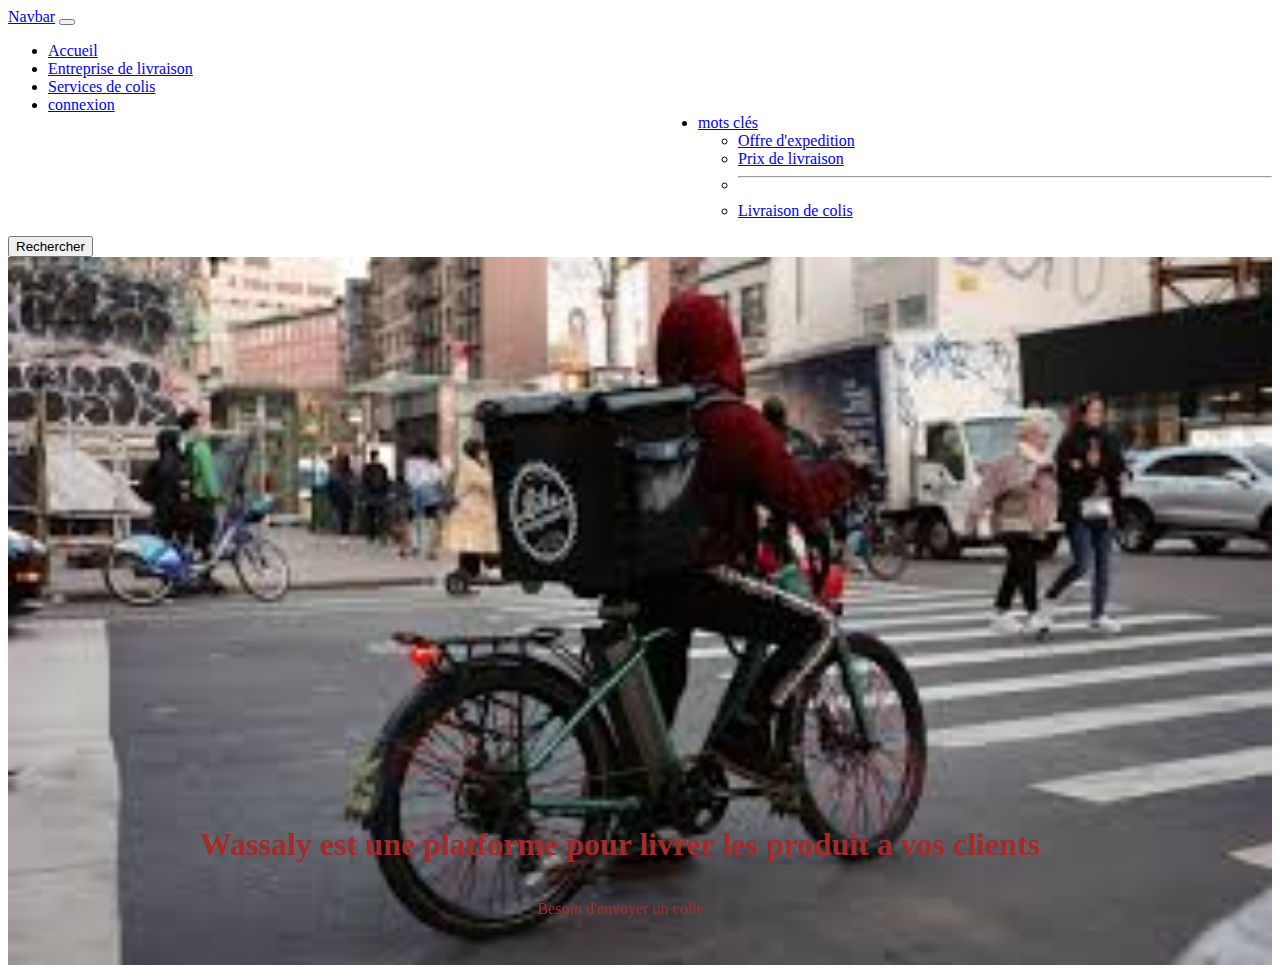
<file: tp/index.html>
<!DOCTYPE html>
<html lang="en">
<head>
    <link rel="stylesheet" href="style.css">
    <meta charset="UTF-8">
    <meta http-equiv="X-UA-Compatible" content="IE=edge">
    <meta name="viewport" content="width=device-width, initial-scale=1.0">
    <title>Document</title>
     <link href="https://cdn.jsdelivr.net/npm/bootstrap@5.2.3/dist/css/bootstrap.min.css" rel="stylesheet" integrity="sha384-rbsA2VBKQhggwzxH7pPCaAqO46MgnOM80zW1RWuH61DGLwZJEdK2Kadq2F9CUG65" crossorigin="anonymous">
</head>
<body>
   
        <nav class="navbar navbar-expand-lg bg-light">
  <div class="container-fluid">
    <a class="navbar-brand" href="#">Navbar</a>
    <button class="navbar-toggler" type="button" data-bs-toggle="collapse" data-bs-target="#navbarSupportedContent" aria-controls="navbarSupportedContent" aria-expanded="false" aria-label="Toggle navigation">
      <span class="navbar-toggler-icon"></span>
    </button>
    <div class="collapse navbar-collapse" id="navbarSupportedContent">
      <ul class="navbar-nav me-auto mb-2 mb-lg-0">
        <li class="nav-item">
          <a class="nav-link active" aria-current="page" href="#">Accueil</a>
        </li>
        <li class="nav-item">
          <a class="nav-link active" href="entreprise.html">Entreprise de livraison</a>
        </li>
        
        <li class="nav-item">
          <a class="nav-link active" href="service.html">Services de colis</a>
        </li>
        <li class="nav-item">
          <a class="nav-link active" href="connexion.html">connexion</a>
        </li>
        <li class="nav-item dropdown" id="drop" style="margin-left:650px">
          <a class="nav-link dropdown-toggle" href="#" role="button" data-bs-toggle="dropdown" aria-expanded="false">
            mots clés
          </a>
          <ul class="dropdown-menu">
            <li><a class="dropdown-item" href="#">Offre d'expedition</a></li>
            <li><a class="dropdown-item" href="#">Prix de livraison</a></li>
            <li><hr class="dropdown-divider"></li>
            <li><a class="dropdown-item" href="#">Livraison de colis</a></li>
          </ul>
        </li>
      </ul>
      <form class="d-flex" role="search">
        
        <button class="btn btn-outline-success" type="submit">Rechercher</button>
      </form>
    </div>
  </div>
</nav>

<img src="bg.jpg" width="100%">
<div class="box">
<h1>Wassaly est une platforme pour livrer les produit a vos clients</h1>
<p>Besoin d'envoyer un colie</p></div>
  <script src="https://cdn.jsdelivr.net/npm/bootstrap@5.2.3/dist/js/bootstrap.bundle.min.js" integrity="sha384-kenU1KFdBIe4zVF0s0G1M5b4hcpxyD9F7jL+jjXkk+Q2h455rYXK/7HAuoJl+0I4" crossorigin="anonymous"></script> 
</body>
</html>
</file>
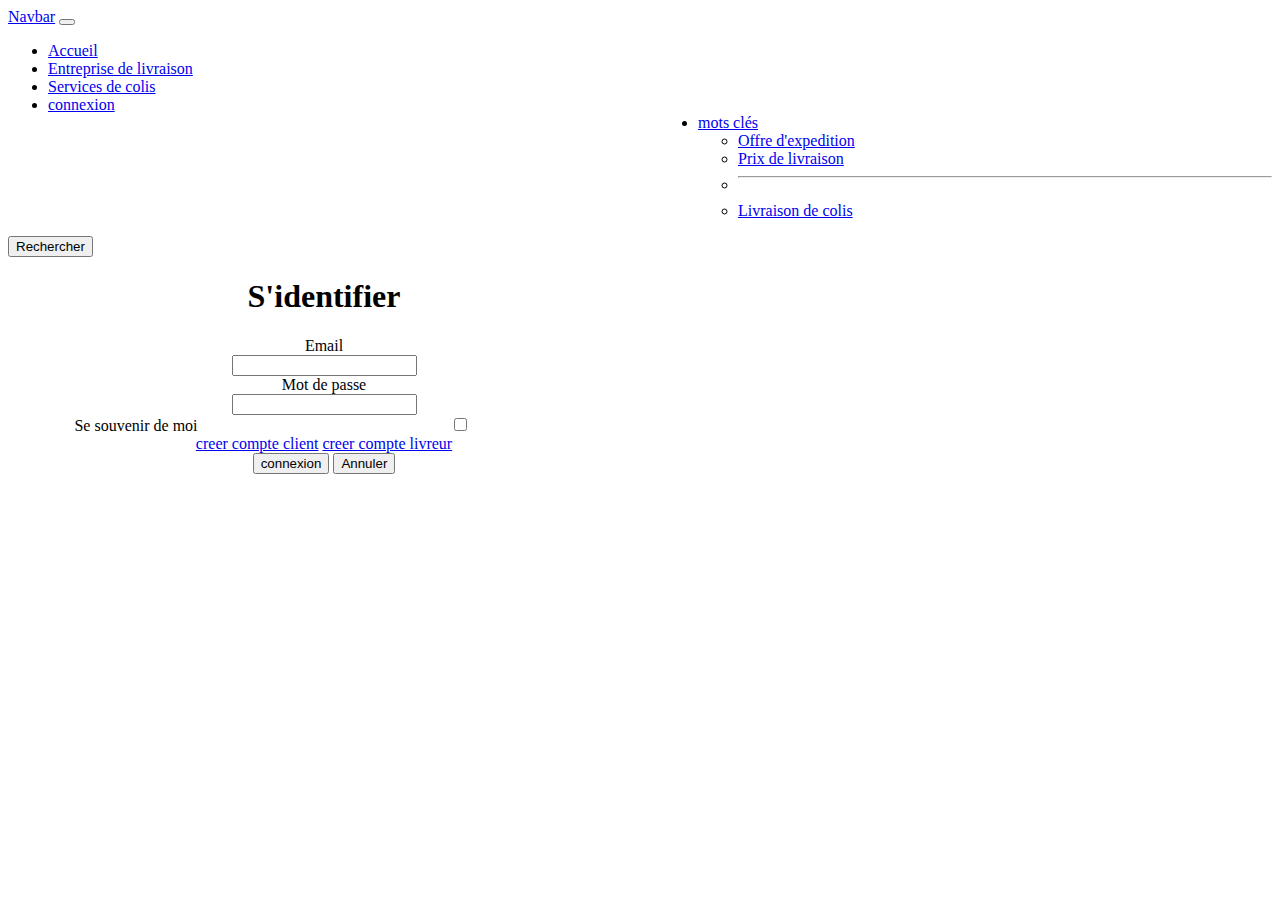
<file: tp/connexion.html>
<!DOCTYPE html>
<html lang="en">
<head>
    <link rel="stylesheet" href="style.css">
    <meta charset="UTF-8">
    <meta http-equiv="X-UA-Compatible" content="IE=edge">
    <meta name="viewport" content="width=device-width, initial-scale=1.0">
    <title>Document</title>
     <link href="https://cdn.jsdelivr.net/npm/bootstrap@5.2.3/dist/css/bootstrap.min.css" rel="stylesheet" integrity="sha384-rbsA2VBKQhggwzxH7pPCaAqO46MgnOM80zW1RWuH61DGLwZJEdK2Kadq2F9CUG65" crossorigin="anonymous">
</head>
<body>
   
        <nav class="navbar navbar-expand-lg bg-light">
  <div class="container-fluid">
    <a class="navbar-brand" href="#">Navbar</a>
    <button class="navbar-toggler" type="button" data-bs-toggle="collapse" data-bs-target="#navbarSupportedContent" aria-controls="navbarSupportedContent" aria-expanded="false" aria-label="Toggle navigation">
      <span class="navbar-toggler-icon"></span>
    </button>
    <div class="collapse navbar-collapse" id="navbarSupportedContent">
      <ul class="navbar-nav me-auto mb-2 mb-lg-0">
        <li class="nav-item">
          <a class="nav-link active" aria-current="page" href="index.html">Accueil</a>
        </li>
        <li class="nav-item">
          <a class="nav-link active" href="entreprise.html">Entreprise de livraison</a>
        </li>
        
        <li class="nav-item">
          <a class="nav-link active" href="service.html">Services de colis</a>
        </li>
        <li class="nav-item">
          <a class="nav-link active" href="connexion.html">connexion</a>
        </li>
        <li class="nav-item dropdown" id="drop" style="margin-left:650px">
          <a class="nav-link dropdown-toggle" href="#" role="button" data-bs-toggle="dropdown" aria-expanded="false">
            mots clés
          </a>
          <ul class="dropdown-menu">
            <li><a class="dropdown-item" href="#">Offre d'expedition</a></li>
            <li><a class="dropdown-item" href="#">Prix de livraison</a></li>
            <li><hr class="dropdown-divider"></li>
            <li><a class="dropdown-item" href="#">Livraison de colis</a></li>
          </ul>
        </li>
      </ul>
      <form class="d-flex" role="search">
        
        <button class="btn btn-outline-success" type="submit">Rechercher</button>
      </form>
    </div>
  </div>
</nav>
<form class="forme" action="verif.html">
    <h1>S'identifier</h1>
    <div class="row mb-3">
      <label for="inputEmail3" class="col-sm-2 col-form-label">Email</label>
      <div class="col-sm-10">
        <input type="email" class="form-control" id="inputEmail3">
      </div>
    </div>
    <div class="row mb-3">
      <label for="inputPassword3" class="col-sm-2 col-form-label">Mot de passe</label>
      <div class="col-sm-10">
        <input type="password" class="form-control" id="inputPassword3">
      </div>
    </div>
    
    <div class="row mb-3">
      <div class="col-sm-10 offset-sm-2">
        <div class="form-check">
          <input class="form-check-input" type="checkbox" id="gridCheck1">
          <label class="form-check-label" for="gridCheck1" style="margin-left: -400px;">
            Se souvenir de moi
          </label>
        </div>
      </div> 
        <a href="inscription.html">creer compte client</a>
        <a href="inscription.html">creer compte livreur</a>
        </div>
    
    <button type="submit" class="btn btn-primary">connexion</button>
    <button type="reset" class="btn btn-primary"> Annuler</button>
   
  </form>
</body>
</html>
</file>
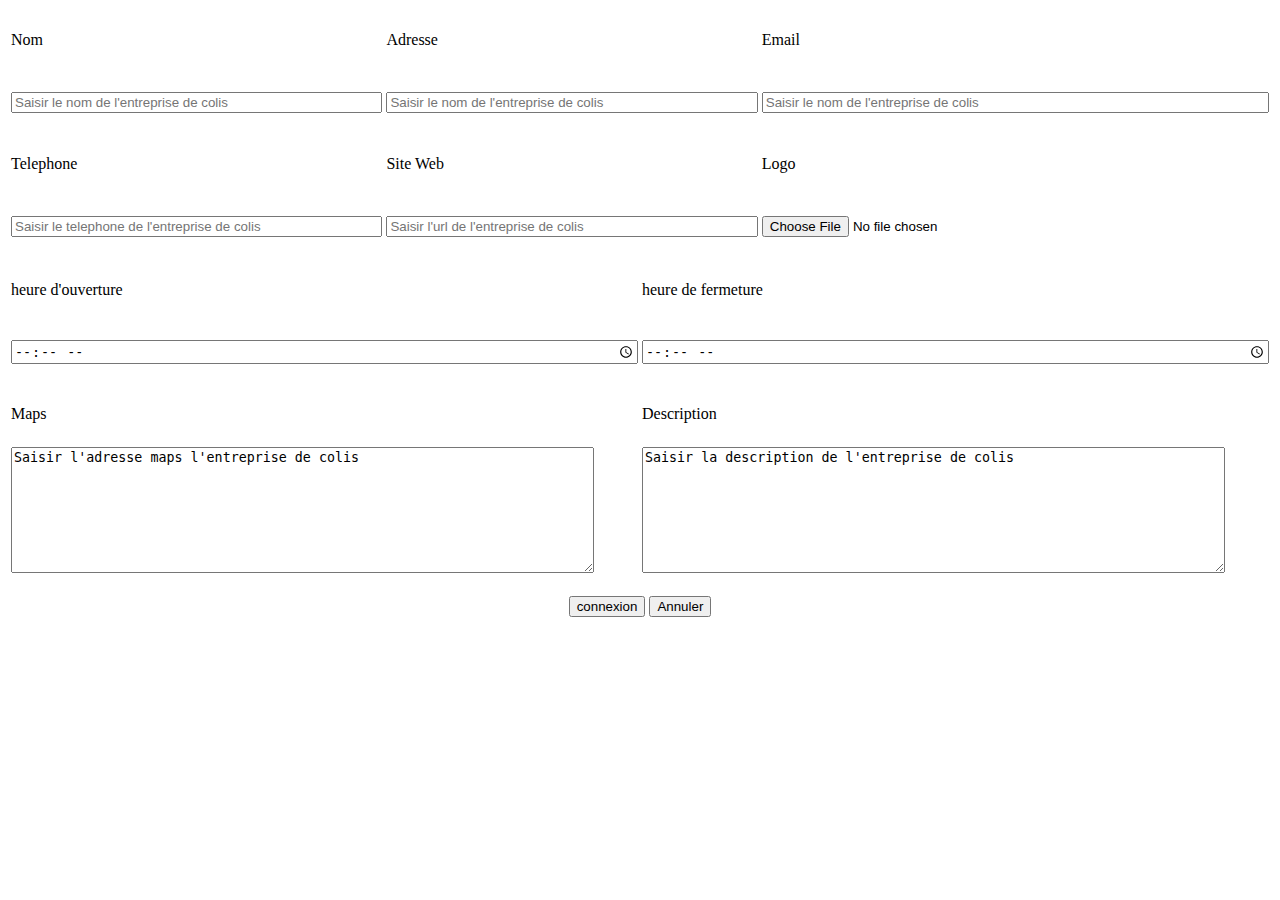
<file: tp/entreprise.html>
<html lang="en">
<head>
    <link rel="stylesheet" href="style.css">
    <meta charset="UTF-8">
    <meta http-equiv="X-UA-Compatible" content="IE=edge">
    <meta name="viewport" content="width=device-width, initial-scale=1.0">
    <link href="https://cdn.jsdelivr.net/npm/bootstrap@5.2.3/dist/css/bootstrap.min.css" rel="stylesheet" integrity="sha384-rbsA2VBKQhggwzxH7pPCaAqO46MgnOM80zW1RWuH61DGLwZJEdK2Kadq2F9CUG65" crossorigin="anonymous">
    <title>Document</title>
</head>
<body>
   <center> <table width="100%"  class="tab" >
        <tr>
            <td>Nom</td>
            <td>Adresse</td>
            <td>Email</td>
        </tr>
        <tr>
            <td><input type="text" placeholder="Saisir le nom de l'entreprise de colis"></td>
            <td><input type="text" placeholder="Saisir le nom de l'entreprise de colis"></td>
            <td><input type="text" placeholder="Saisir le nom de l'entreprise de colis"></td>
        </tr>
        <tr>
            <td>Telephone</td>
            <td>Site Web</td>
            <td>Logo</td>
        </tr>
        <tr>
            <td><input type="text" placeholder="Saisir le telephone de l'entreprise de colis"></td>
            <td><input type="text" placeholder="Saisir l'url de l'entreprise de colis"></td>
            <td><input type="file" ></td>
        </tr>
    </table>
    <table width="100%"  class="tab">
        <tr>
            <td>heure d'ouverture</td>
            <td>heure de fermeture</td>
        </tr>
        <tr>
            <td><input type="time" ></td>
            <td><input type="time" ></td>
        </tr>
        <tr>
            <td>Maps</td>
            <td>Description</td>
        </tr>
        <tr>
            <td><textarea cols="70" rows="8">Saisir l'adresse maps l'entreprise de colis</textarea></td>
        <td><textarea cols="70" rows="8">Saisir la description de l'entreprise de colis</textarea></td>
    </tr>
        <tr>
            <td align="center" colspan="2"><button type="submit" class="btn btn-primary">connexion</button>
               <button type="reset" class="btn btn-primary"> Annuler</button></td> 
        </tr>
    </table>
</center>
</body>
</html>
</file>
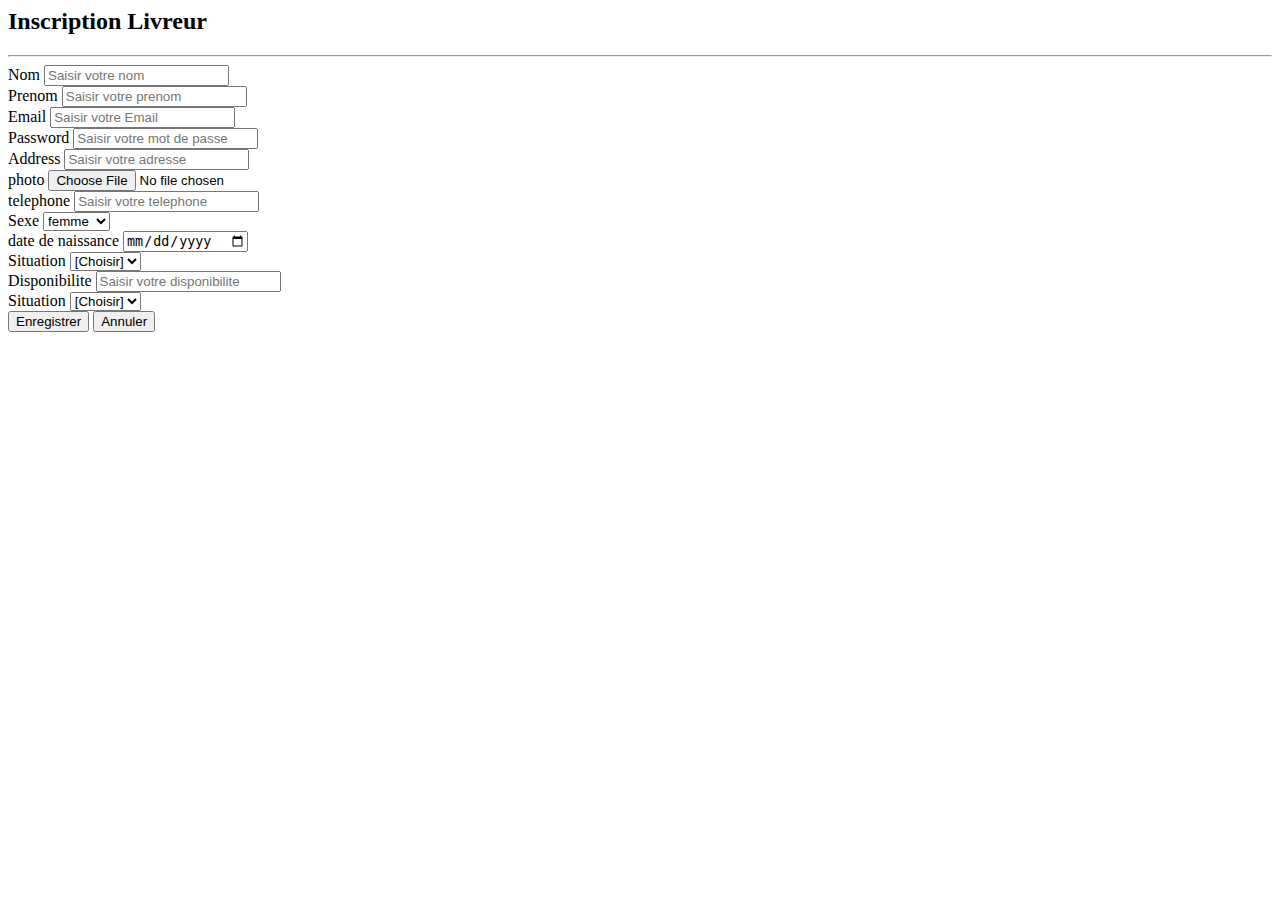
<file: tp/Inscription.html>
<html lang="en">
<head>
    <meta charset="UTF-8">
    <meta http-equiv="X-UA-Compatible" content="IE=edge">
    <meta name="viewport" content="width=device-width, initial-scale=1.0">
    <link href="https://cdn.jsdelivr.net/npm/bootstrap@5.2.3/dist/css/bootstrap.min.css" rel="stylesheet" integrity="sha384-rbsA2VBKQhggwzxH7pPCaAqO46MgnOM80zW1RWuH61DGLwZJEdK2Kadq2F9CUG65" crossorigin="anonymous">
</head>
<body>
    <title>Document</title>
</head>
<body>
    <h2>Inscription Livreur</h2>
    <hr>
    <form class="row g-3">
        <div class="col-md-6">
            <label for="inputEmail4" class="form-label" >Nom</label>
            <input type="email" class="form-control" placeholder="Saisir votre nom" id="inputEmail4">
          </div>
          <div class="col-md-6">
            <label for="inputEmail4" class="form-label">Prenom</label>
            <input type="email" class="form-control" placeholder="Saisir votre prenom" id="inputEmail4">
          </div>
        <div class="col-md-6">
          <label for="inputEmail4" class="form-label">Email</label>
          <input type="email" class="form-control" placeholder="Saisir votre Email" id="inputEmail4">
        </div>
        <div class="col-md-6">
          <label for="inputPassword4" class="form-label">Password</label>
          <input type="password" class="form-control"placeholder="Saisir votre mot de passe" id="inputPassword4">
        </div>
        <div class="col-12">
          <label for="inputAddress" class="form-label">Address</label>
          <input type="text" class="form-control" placeholder="Saisir votre adresse" id="inputAddress" >
        </div>
        <div class="col-12">
          <label for="inputAddress2" class="form-label">photo</label>
          <input type="file" class="form-control" id="inputAddress2" >
        </div>
        <div class="col-md-6">
          <label for="inputCity" class="form-label">telephone</label>
          <input type="text" class="form-control" id="inputCity" placeholder="Saisir votre telephone">
        </div>
        <div class="col-md-6">
          <label for="inputState" class="form-label">Sexe</label>
          <select id="inputState" class="form-select">
            <option selected>femme</option>
            <option>homme</option>
          </select>
        </div>
        <div class="col-md-6">
          <label for="inputZip" class="form-label">date de naissance</label>
          <input type="date" class="form-control" >
        </div>
        <div class="col-md-4">
            <label for="inputState" class="form-label">Situation</label>
            <select id="inputState" class="form-select">
              <option selected>[Choisir]</option>
              <option>homme</option>
            </select>
          </div>
          <div class="col-md-6">
            <label for="inputCity" class="form-label">Disponibilite</label>
            <input type="text" class="form-control"  placeholder="Saisir votre disponibilite">
          </div>
          <div class="col-md-4">
            <label for="inputState" class="form-label">Situation</label>
            <select id="inputState" class="form-select">
              <option selected>[Choisir]</option>
            
            </select>
          </div>
        
    
        <div class="col-12">
          <button type="submit" class="btn btn-primary">Enregistrer</button>
          <button type="reset" class="btn btn-primary">Annuler</button>
        </div>
      </form>
</body>
</html>
</file>
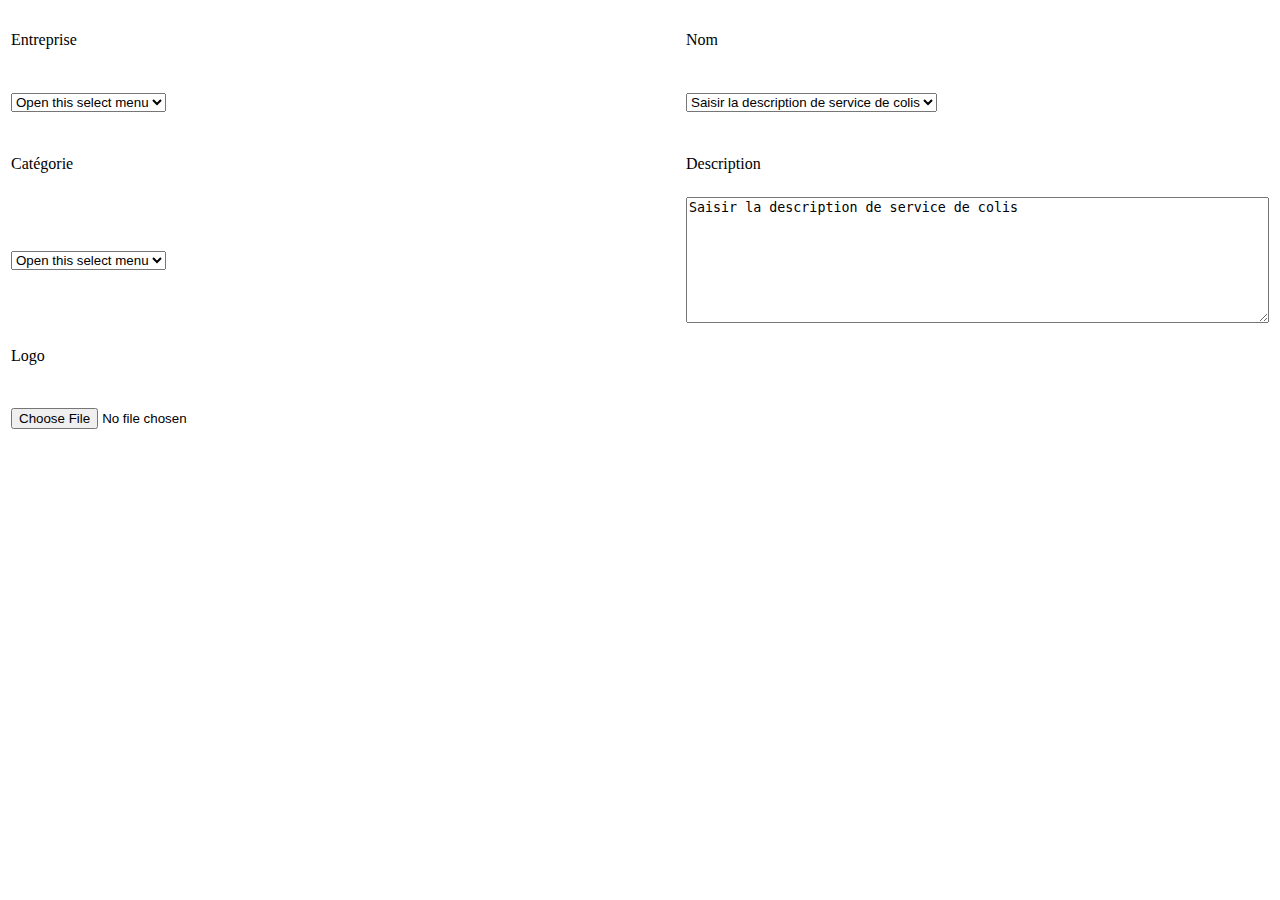
<file: tp/service.html>
<html lang="en">
<head>
    <link rel="stylesheet" href="style.css">
    <meta charset="UTF-8">
    <meta http-equiv="X-UA-Compatible" content="IE=edge">
    <meta name="viewport" content="width=device-width, initial-scale=1.0">
    <link href="https://cdn.jsdelivr.net/npm/bootstrap@5.2.3/dist/css/bootstrap.min.css" rel="stylesheet" integrity="sha384-rbsA2VBKQhggwzxH7pPCaAqO46MgnOM80zW1RWuH61DGLwZJEdK2Kadq2F9CUG65" crossorigin="anonymous">
    <title>Document</title>
</head>
<body>
    <center>
    <table   width="100%" id="teb"  class="tab">
        <tr>
            <td>Entreprise</td>
            <td>Nom</td>
        </tr>
        <tr>
            <td> 
                
            <select id="inputState" class="form-select">
              <option selected>Open this select menu</option>
            </td>
            <td>
                
            <select id="inputState" class="form-select">
              <option selected>Saisir la description de service de colis</option>
            </td>
        </tr>
        <tr>
            <td>Catégorie</td>
            <td>Description</td>
        </tr>
        <tr>
            <td> 
                
            <select id="inputState" class="form-select">
              <option selected>Open this select menu</option>
            </td>
            <td> 
                <textarea cols="70" rows="8">Saisir la description de service de colis</textarea>
            </td>
        </tr>
        <tr><td colspan="2">Logo</td></tr>
        <tr align="center">
            <td colspan="2" ><input type="file" ></td>
        </tr>
    </table>
    </center>
</body>
</html>
</file>
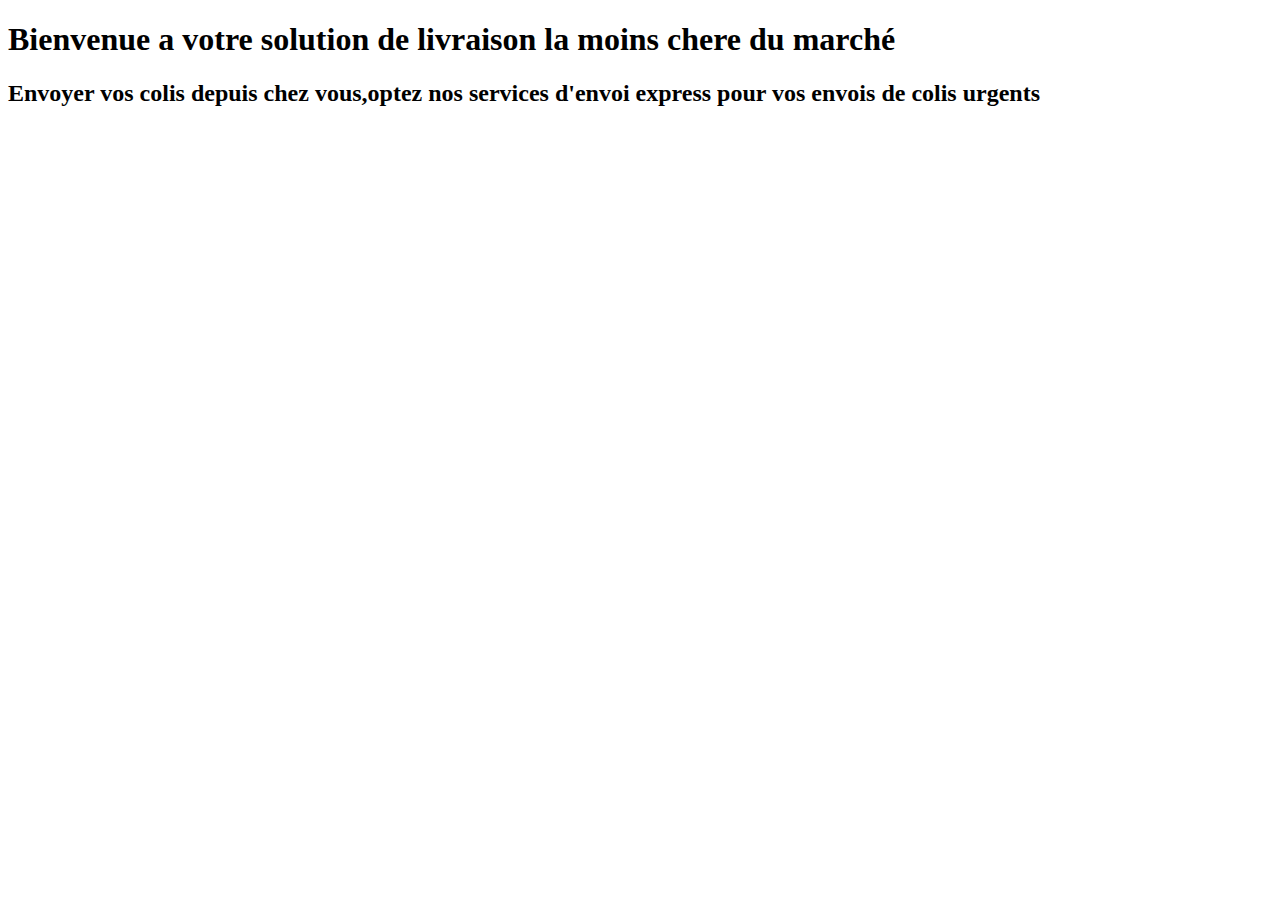
<file: tp/verif.html>
<!DOCTYPE html>
<html lang="en">
<head>
    <meta charset="UTF-8">
    <meta http-equiv="X-UA-Compatible" content="IE=edge">
    <meta name="viewport" content="width=device-width, initial-scale=1.0">
    <title>Document</title>
</head>
<body>
    <h1>Bienvenue a votre solution de livraison la moins chere du marché</h1>
    <h2>Envoyer vos colis depuis chez vous,optez nos services d'envoi express pour vos envois de colis urgents</h2>
</body>
</html>
</file>
<file: tp/style.css>
.box{
    bottom: -34px;
    left: 200px;
    display: flex;
    flex-direction: column;
    align-items: center;
    position: absolute;
    color: brown;
}
.forme{
    width: 50%;
    text-align: center;
}
.tab td input{
    width: 100% !important;

}
.tab tr {
    height: 60px;
}
#teb td{
width: 100%;
}
</file>
